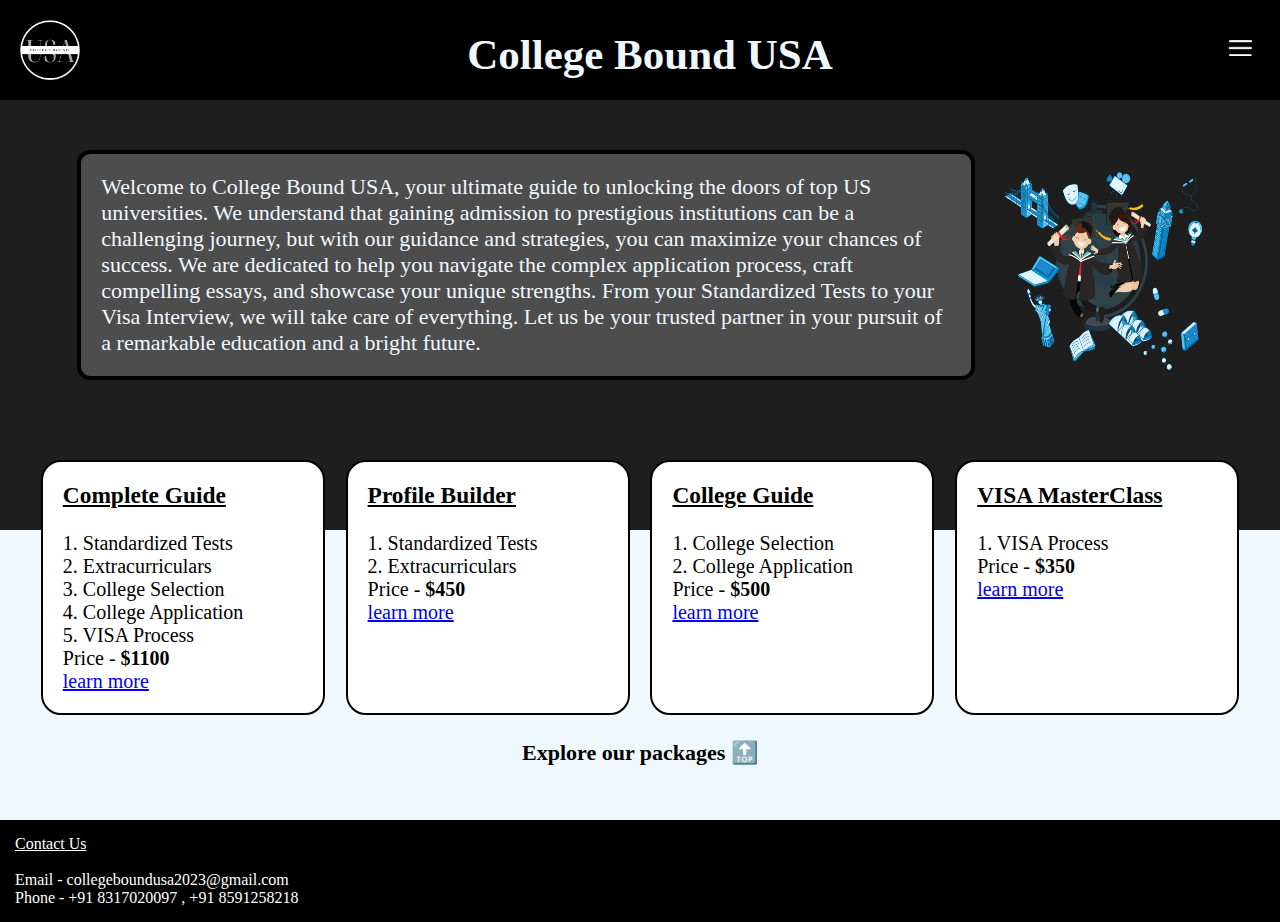
<file: index.html>
<!DOCTYPE html>
<html lang="en">
<head>
    <meta charset="UTF-8">
    <meta name="viewport" content="width=device-width, initial-scale=1.0">
    <link rel="shortcut icon" href="./images/CBU_Logo.png" type="image/x-icon">
    <title>College Bound USA</title>
    <link rel="stylesheet" href="style.css">
</head>
<body>
    
    <header>
        <img src="./images/CBU_Logo.png" alt="CBU_Logo" class="logo">
        <h1>College Bound USA</h1>
        <div class="menu_bar"><img src="./images/menu_bar.png" alt="menu bar" class="menu"></div>
    </header>

    <div class="menu_items">
        <p class="mi"><a href="/complete_guide.html">Complete Guide</a></p>
        <p class="mi"><a href="/profile_builder.html">Profile Builder</a></p>
        <p class="mi"><a href="college_guide.html">College Guide</a></p>
        <p class="mi"><a href="visa_masterclass.html">VISA MasterClass</a></p>
        <p class="mi"><a href="features.html">Features</a></p>
    </div>

    <div class="intro">
        <div class="about">
            Welcome to College Bound USA, your ultimate guide to unlocking the doors of top US universities. We understand that gaining admission to prestigious institutions can be a challenging journey, but with our guidance and strategies, you can maximize your chances of success. We are dedicated to help you navigate the complex application process, craft compelling essays, and showcase your unique strengths. From your Standardized Tests to your Visa Interview, we will take care of everything. Let us be your trusted partner in your pursuit of a remarkable education and a bright future.
        </div>
        <img src="./images/CBU_student_image.png" alt="image 1" class="image1">
    </div>

    <div class="content">
        <div class="packages">
            <div class="package">
                <h3><u>Complete Guide</u></h3><br>
                <p>1. Standardized Tests</p>
                <p>2. Extracurriculars</p>
                <p>3. College Selection</p>
                <p>4. College Application</p>
                <p>5. VISA Process</p>
                <p>Price - <b>$1100</b> </p>
                <a href="complete_guide.html">learn more</a>
            </div>
            
            <div class="package">
                <h3><u>Profile Builder</u></h3><br>
                <p>1. Standardized Tests</p>
                <p>2. Extracurriculars</p>
                <p>Price - <b>$450</b> </p>
                <a href="profile_builder.html">learn more</a>
            </div>
            
            <div class="package">
                <h3><u>College Guide</u></h3><br>
                <p>1. College Selection</p>
                <p>2. College Application</p>
                <p>Price - <b>$500</b> </p>
                <a href="college_guide.html">learn more</a>
            </div>
            
            <div class="package">
                <h3><u>VISA MasterClass</u></h3><br>
                <p>1. VISA Process</p>
                <p>Price - <b>$350</b> </p>
                <a href="visa_masterclass.html">learn more</a>
            </div>
        </div> 
        <div class="label"><b>Explore our packages 🔝</b></div>
    </div>

    <footer>
        <p><u>Contact Us</u></p> <br>
        <p>Email - collegeboundusa2023@gmail.com</p>
        <p>Phone - +91 8317020097 , +91 8591258218</p>
    </footer>
    
    <script src="index.js"></script>

</body>
</html>
</file>
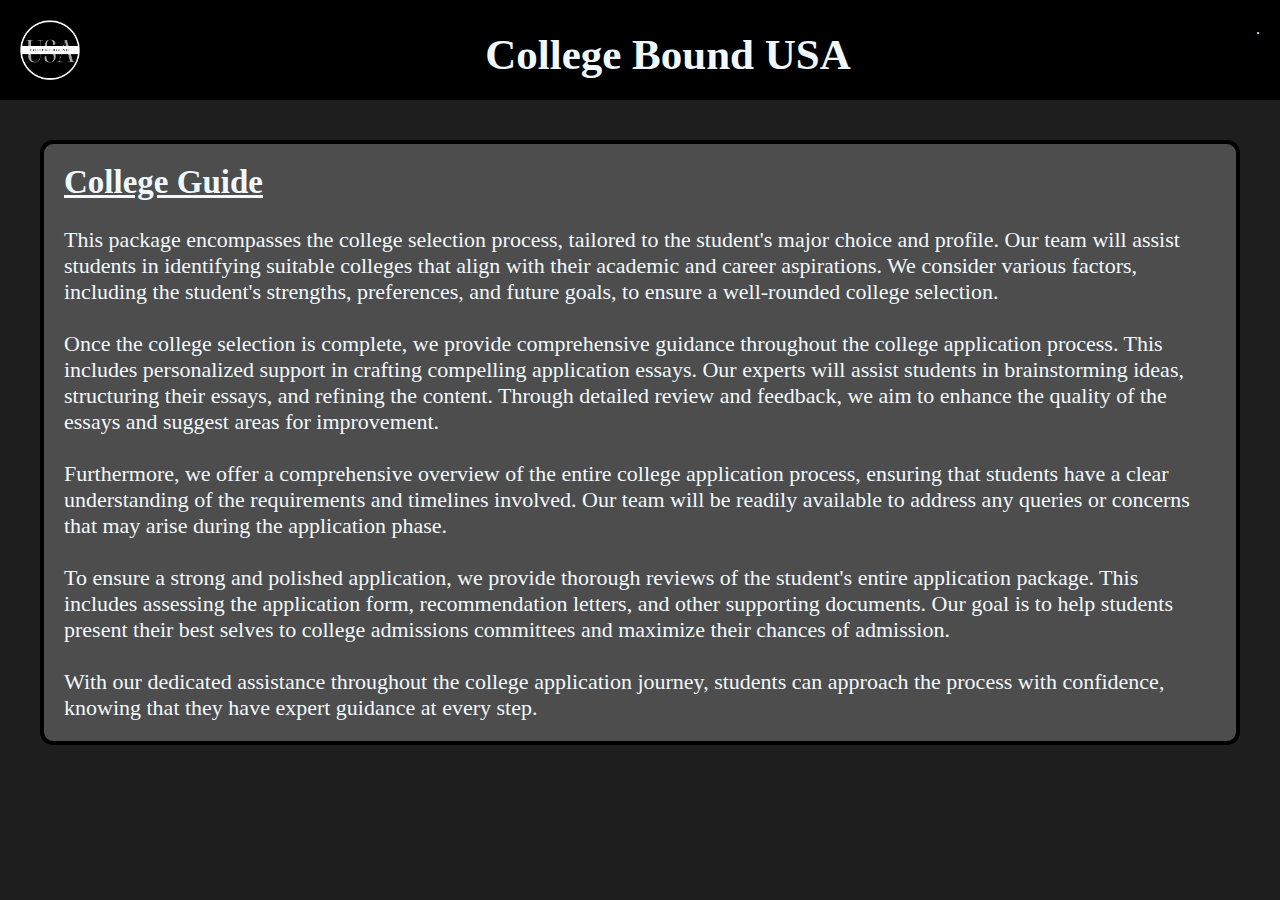
<file: college_guide.html>
<!DOCTYPE html>
<html lang="en">
<head>
    <meta charset="UTF-8">
    <meta name="viewport" content="width=device-width, initial-scale=1.0">
    <link rel="shortcut icon" href="./images/CBU_Logo.png" type="image/x-icon">
    <title>College Guide</title>
    <link rel="stylesheet" href="style_pb.css">
</head>
<body>

    <header>
        <img src="./images/CBU_Logo.png" alt="CBU_Logo" class="logo">
        <h1>College Bound USA</h1>
        <p>.</p>
    </header>

    <div class="container">
        <h2><u>College Guide</u></h2> <br>
        <p>This package encompasses the college selection process, tailored to the student's major choice and profile. Our team will assist students in identifying suitable colleges that align with their academic and career aspirations. We consider various factors, including the student's strengths, preferences, and future goals, to ensure a well-rounded college selection.</p> <br>

        <p>Once the college selection is complete, we provide comprehensive guidance throughout the college application process. This includes personalized support in crafting compelling application essays. Our experts will assist students in brainstorming ideas, structuring their essays, and refining the content. Through detailed review and feedback, we aim to enhance the quality of the essays and suggest areas for improvement.</p> <br>

        <p>Furthermore, we offer a comprehensive overview of the entire college application process, ensuring that students have a clear understanding of the requirements and timelines involved. Our team will be readily available to address any queries or concerns that may arise during the application phase.</p> <br>

        <p>To ensure a strong and polished application, we provide thorough reviews of the student's entire application package. This includes assessing the application form, recommendation letters, and other supporting documents. Our goal is to help students present their best selves to college admissions committees and maximize their chances of admission.<p> <br>

        <p>With our dedicated assistance throughout the college application journey, students can approach the process with confidence, knowing that they have expert guidance at every step.</p>
    </div>

    
</body>
</html>
</file>
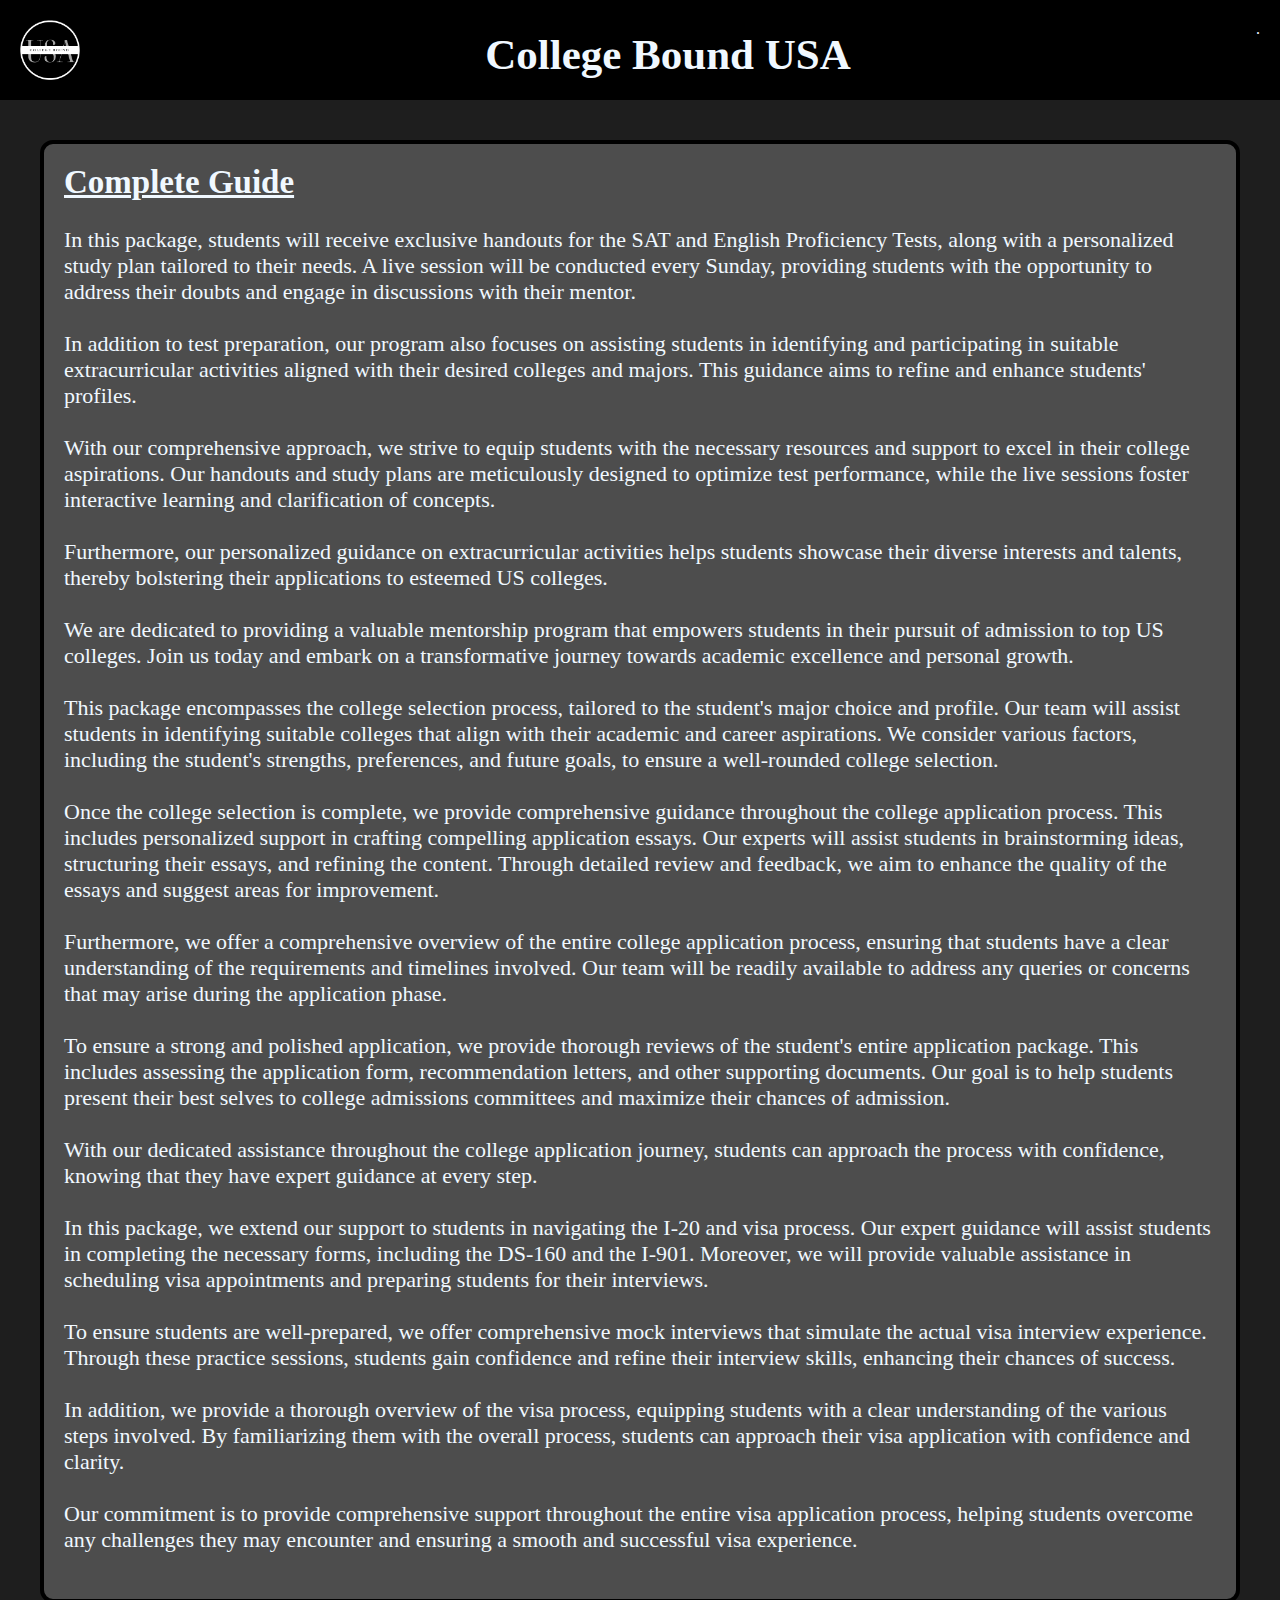
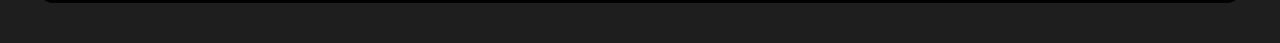
<file: complete_guide.html>
<!DOCTYPE html>
<html lang="en">
<head>
    <meta charset="UTF-8">
    <meta name="viewport" content="width=device-width, initial-scale=1.0">
    <link rel="shortcut icon" href="./images/CBU_Logo.png" type="image/x-icon">
    <title>College Guide</title>
    <link rel="stylesheet" href="style_pb.css">
</head>
<body>

    <header>
        <img src="./images/CBU_Logo.png" alt="CBU_Logo" class="logo">
        <h1>College Bound USA</h1>
        <p>.</p>
    </header>

    <div class="container">
        <h2><u>Complete Guide</u></h2> <br>
        <p>In this package, students will receive exclusive handouts for the SAT and English Proficiency Tests, along with a personalized study plan tailored to their needs. A live session will be conducted every Sunday, providing students with the opportunity to address their doubts and engage in discussions with their mentor.</p> <br>
        <p>In addition to test preparation, our program also focuses on assisting students in identifying and participating in suitable extracurricular activities aligned with their desired colleges and majors. This guidance aims to refine and enhance students' profiles.</p> <br>
        <p>With our comprehensive approach, we strive to equip students with the necessary resources and support to excel in their college aspirations. Our handouts and study plans are meticulously designed to optimize test performance, while the live sessions foster interactive learning and clarification of concepts.</p> <br>
        <p>Furthermore, our personalized guidance on extracurricular activities helps students showcase their diverse interests and talents, thereby bolstering their applications to esteemed US colleges.<p> <br>
        <p>We are dedicated to providing a valuable mentorship program that empowers students in their pursuit of admission to top US colleges. Join us today and embark on a transformative journey towards academic excellence and personal growth.</p> <br>
        
        <p>This package encompasses the college selection process, tailored to the student's major choice and profile. Our team will assist students in identifying suitable colleges that align with their academic and career aspirations. We consider various factors, including the student's strengths, preferences, and future goals, to ensure a well-rounded college selection.</p> <br>

        <p>Once the college selection is complete, we provide comprehensive guidance throughout the college application process. This includes personalized support in crafting compelling application essays. Our experts will assist students in brainstorming ideas, structuring their essays, and refining the content. Through detailed review and feedback, we aim to enhance the quality of the essays and suggest areas for improvement.</p> <br>

        <p>Furthermore, we offer a comprehensive overview of the entire college application process, ensuring that students have a clear understanding of the requirements and timelines involved. Our team will be readily available to address any queries or concerns that may arise during the application phase.</p> <br>

        <p>To ensure a strong and polished application, we provide thorough reviews of the student's entire application package. This includes assessing the application form, recommendation letters, and other supporting documents. Our goal is to help students present their best selves to college admissions committees and maximize their chances of admission.<p> <br>

        <p>With our dedicated assistance throughout the college application journey, students can approach the process with confidence, knowing that they have expert guidance at every step.</p> <br>
        
        <p>In this package, we extend our support to students in navigating the I-20 and visa process. Our expert guidance will assist students in completing the necessary forms, including the DS-160 and the I-901. Moreover, we will provide valuable assistance in scheduling visa appointments and preparing students for their interviews.</p> <br>

       <p>To ensure students are well-prepared, we offer comprehensive mock interviews that simulate the actual visa interview experience. Through these practice sessions, students gain confidence and refine their interview skills, enhancing their chances of success.</p> <br>

       <p>In addition, we provide a thorough overview of the visa process, equipping students with a clear understanding of the various steps involved. By familiarizing them with the overall process, students can approach their visa application with confidence and clarity.</p><br>

       <p>Our commitment is to provide comprehensive support throughout the entire visa application process, helping students overcome any challenges they may encounter and ensuring a smooth and successful visa experience.</p> <br>
    </div>

    
</body>
</html>
</file>
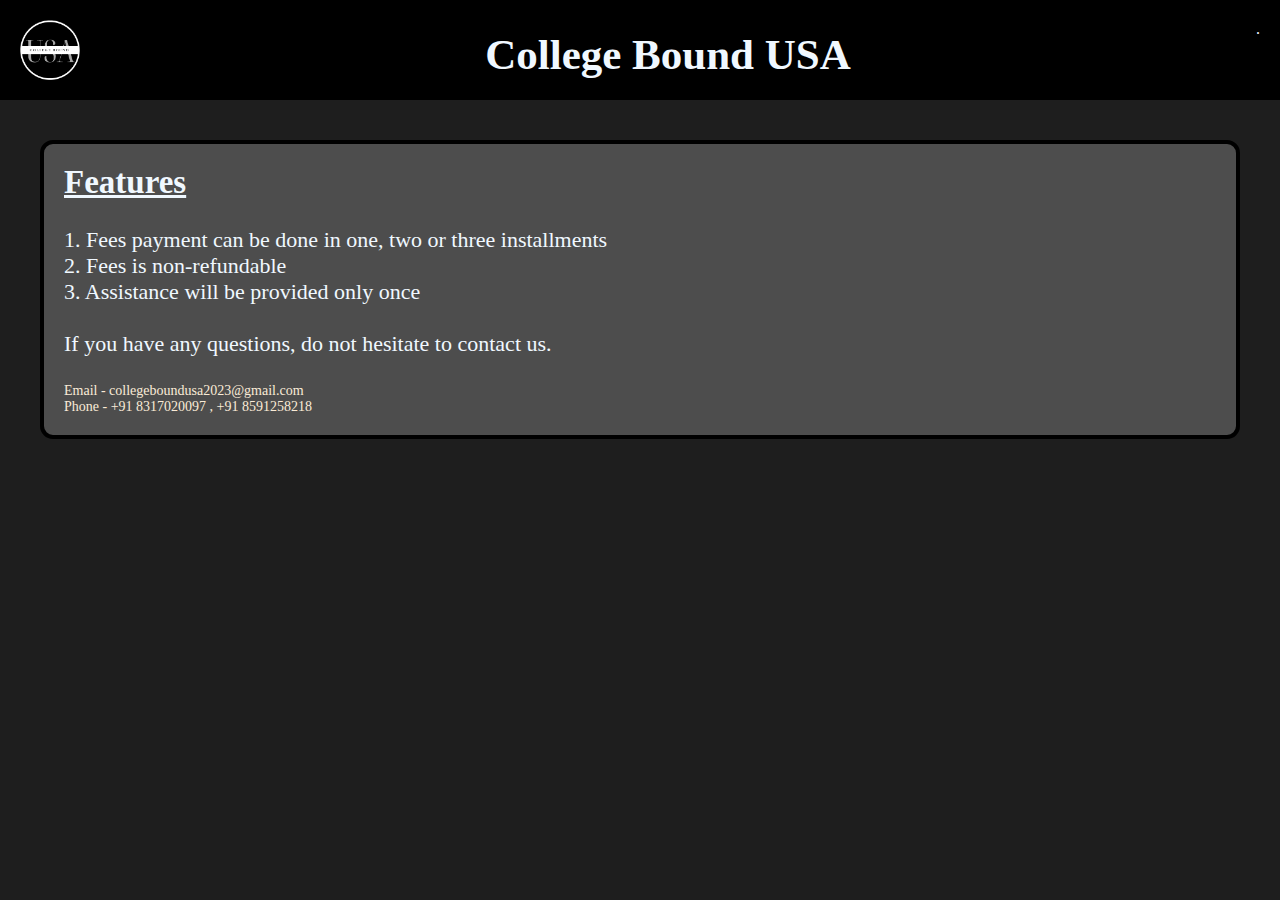
<file: features.html>
<!DOCTYPE html>
<html lang="en">

<head>
    <meta charset="UTF-8">
    <meta name="viewport" content="width=device-width, initial-scale=1.0">
    <link rel="shortcut icon" href="./images/CBU_Logo.png" type="image/x-icon">
    <title>Features</title>
    <link rel="stylesheet" href="style_pb.css">
    <style>
        .contact {
            font-size: 14px;
            color: antiquewhite;
        }
    </style>
</head>

<body>

    <header>
        <img src="./images/CBU_Logo.png" alt="CBU_Logo" class="logo">
        <h1>College Bound USA</h1>
        <p>.</p>
    </header>

    <div class="container">
        <h2><u>Features</u></h2> <br>
        <p>1. Fees payment can be done in one, two or three installments</p>
        <p>2. Fees is non-refundable</p>
        <p>3. Assistance will be provided only once</p> <br>
        <p>If you have any questions, do not hesitate to contact us.</p> <br>
        <div class="contact">
            <p>Email - collegeboundusa2023@gmail.com</p>
            <p>Phone - +91 8317020097 , +91 8591258218</p>
        </div>
    </div>


</body>

</html>
</file>
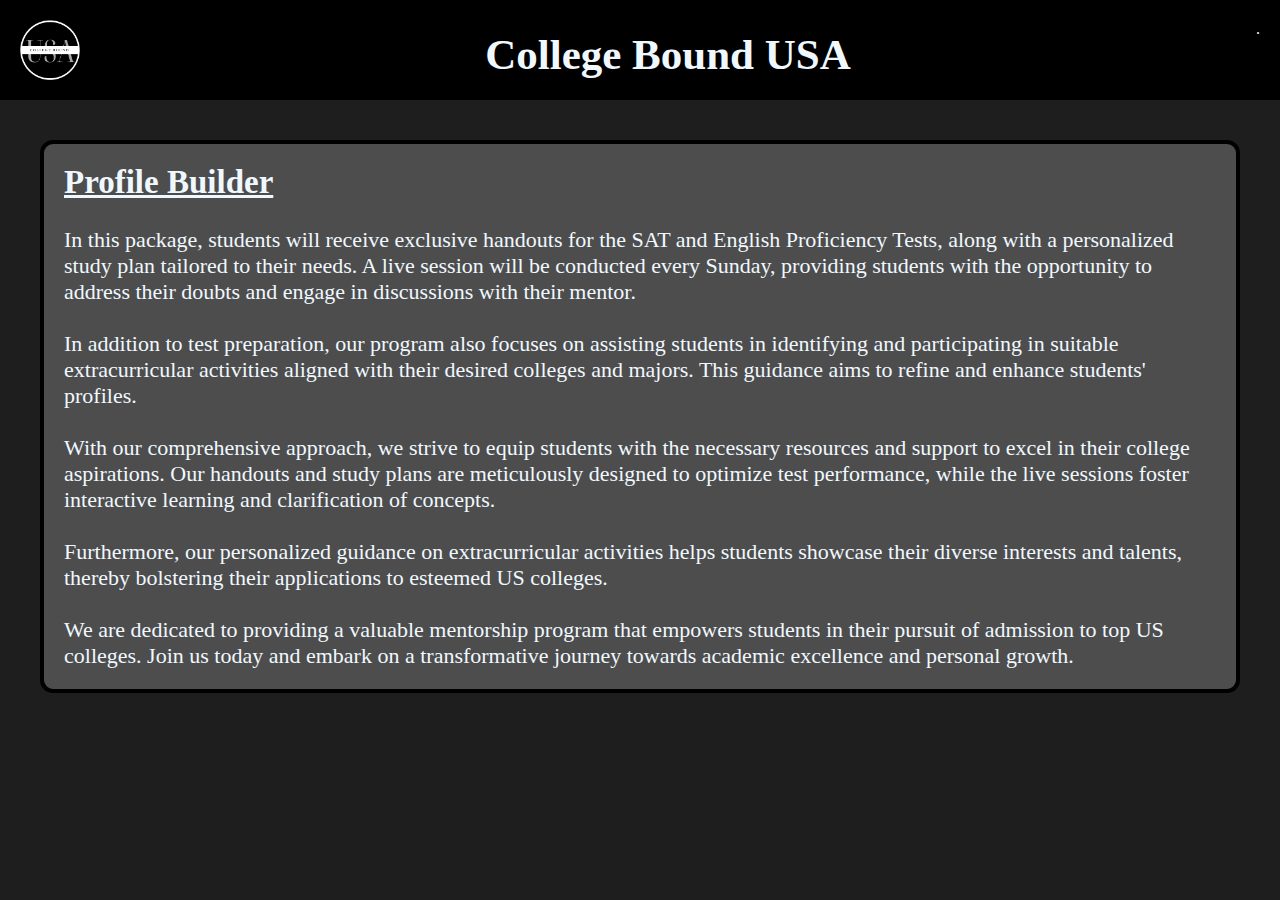
<file: profile_builder.html>
<!DOCTYPE html>
<html lang="en">
<head>
    <meta charset="UTF-8">
    <meta name="viewport" content="width=device-width, initial-scale=1.0">
    <link rel="shortcut icon" href="./images/CBU_Logo.png" type="image/x-icon">
    <title>Profile Builder</title>
    <link rel="stylesheet" href="style_pb.css">
</head>
<body>

    <header>
        <img src="./images/CBU_Logo.png" alt="CBU_Logo" class="logo">
        <h1>College Bound USA</h1>
        <p>.</p>
    </header>

    <div class="container">
        <h2><u>Profile Builder</u></h2> <br>
        <p>In this package, students will receive exclusive handouts for the SAT and English Proficiency Tests, along with a personalized study plan tailored to their needs. A live session will be conducted every Sunday, providing students with the opportunity to address their doubts and engage in discussions with their mentor.</p> <br>
        <p>In addition to test preparation, our program also focuses on assisting students in identifying and participating in suitable extracurricular activities aligned with their desired colleges and majors. This guidance aims to refine and enhance students' profiles.</p> <br>
        <p>With our comprehensive approach, we strive to equip students with the necessary resources and support to excel in their college aspirations. Our handouts and study plans are meticulously designed to optimize test performance, while the live sessions foster interactive learning and clarification of concepts.</p> <br>
        <p>Furthermore, our personalized guidance on extracurricular activities helps students showcase their diverse interests and talents, thereby bolstering their applications to esteemed US colleges.<p> <br>
        <p>We are dedicated to providing a valuable mentorship program that empowers students in their pursuit of admission to top US colleges. Join us today and embark on a transformative journey towards academic excellence and personal growth.</p>
    </div>

    
</body>
</html>
</file>
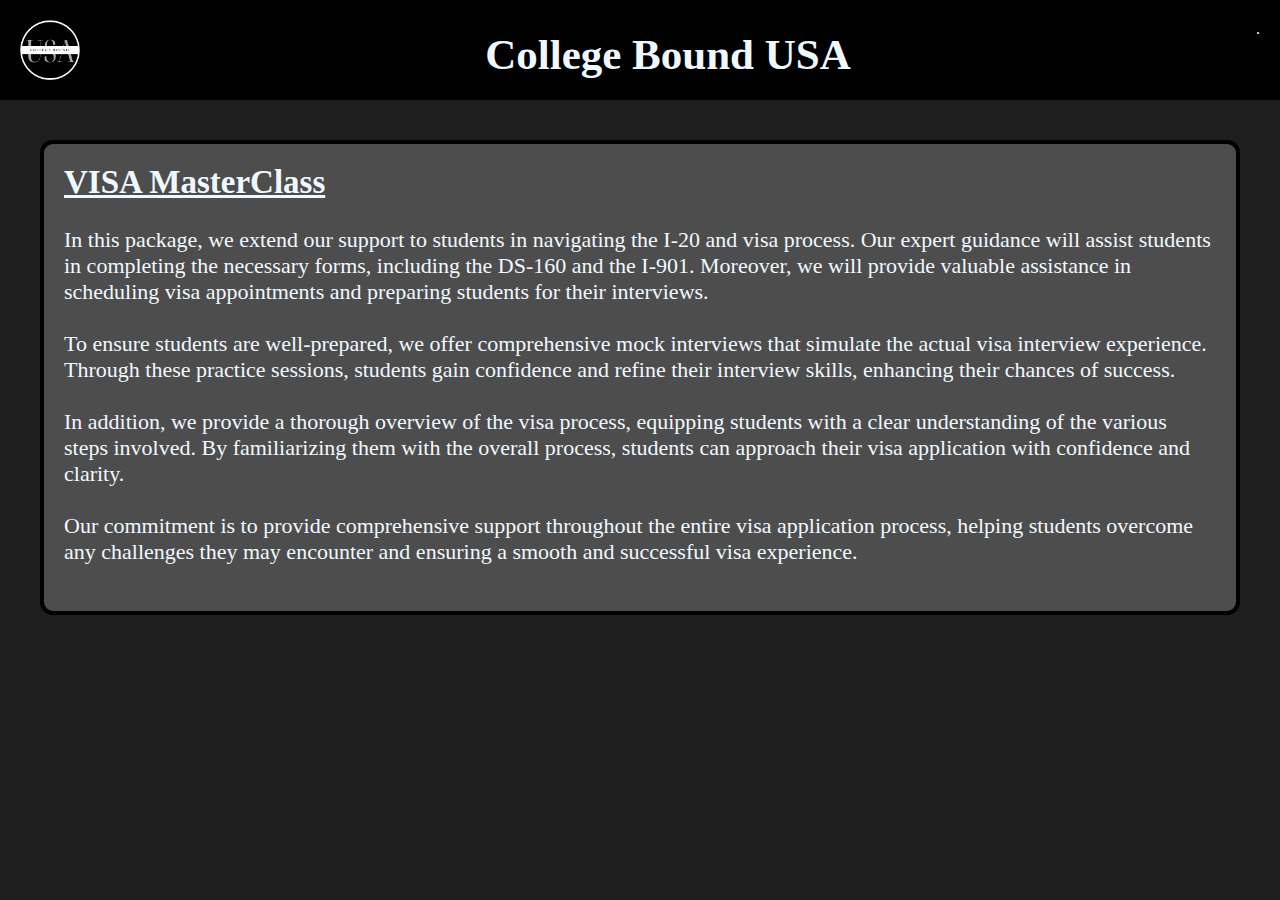
<file: visa_masterclass.html>
<!DOCTYPE html>
<html lang="en">

<head>
    <meta charset="UTF-8">
    <meta name="viewport" content="width=device-width, initial-scale=1.0">
    <link rel="shortcut icon" href="./images/CBU_Logo.png" type="image/x-icon">
    <title>Profile Builder</title>
    <link rel="stylesheet" href="style_pb.css">
</head>

<body>

    <header>
        <img src="./images/CBU_Logo.png" alt="CBU_Logo" class="logo">
        <h1>College Bound USA</h1>
        <p>.</p>
    </header>

    <div class="container">
        <h2><u>VISA MasterClass</u></h2> <br>
       <p>In this package, we extend our support to students in navigating the I-20 and visa process. Our expert guidance will assist students in completing the necessary forms, including the DS-160 and the I-901. Moreover, we will provide valuable assistance in scheduling visa appointments and preparing students for their interviews.</p> <br>
       <p>To ensure students are well-prepared, we offer comprehensive mock interviews that simulate the actual visa interview experience. Through these practice sessions, students gain confidence and refine their interview skills, enhancing their chances of success.</p> <br>
       <p>In addition, we provide a thorough overview of the visa process, equipping students with a clear understanding of the various steps involved. By familiarizing them with the overall process, students can approach their visa application with confidence and clarity.</p><br>
       <p>Our commitment is to provide comprehensive support throughout the entire visa application process, helping students overcome any challenges they may encounter and ensuring a smooth and successful visa experience.</p> <br>
    </div>


</body>

</html>
</file>
<file: style.css>
* {
    margin: 0;
    padding: 0;
}

body {
    background-color: #1e1e1e;
}

header {
    display: flex;
    flex-direction: row;
    background-color: black;
    color: aliceblue;
    padding: 20px;
    justify-content: space-between;
}

.logo {
    height: 60px;
    width: 60px;
}

h1 {
    margin-top: 10px;
    font-size: 43px;
}

.menu_bar {
    height: fit-content;
    margin-top: 7px;
    background-color: black;
}

.menu {
    height: 40px;
    width: 40px;
}

.menu:hover {
    background-color: rgb(174, 173, 173);
    cursor: pointer;
}


.menu_items {
    background-color: #fffdfd;
    position: absolute;
    right: 0;
    height: 300px;
    width: 250px;
    padding: 20px;
    z-index: 2;
    border: 2px solid black;
    border-radius: 10px;
    visibility: hidden;
    
}

.mi {
    padding: 10px;
    font-size: 20px;
    color: black;
}

.intro {
    display: flex;
    flex-direction: row;
    margin: 50px;
    margin-bottom: 150px;
    flex-wrap: wrap;
    justify-content: space-evenly;
}
.image1 {
    height: 200px;
    width: 200px;
    animation: spin 0.5s ease-out 1;
    margin-top: 20px;

}

.about {
    background-color: rgb(77, 77, 77);
    padding: 20px;
    font-size: 22px;
    border-radius: 13px;
    color: aliceblue;
    border: 4px solid black;
    width: 850px;
}

.content {
    display: flex;
    flex-direction: column;
    background-color: aliceblue;
    padding: 20px;
    height: 250px;
}

.packages {
    display: flex;
    flex-direction: row;
    justify-content: space-evenly;
    flex-wrap: wrap;
}

.package {
    background-color: #fff;
    padding: 20px;
    border: 2px solid black;
    border-radius: 20px;
    margin-top: 20px;
    width: 240px;
    position: relative;
    bottom: 110px;
    font-size: 20px;
}

.label {
    position: relative;
    bottom: 85px;
    text-align: center;
    font-size: 22px;
}

.tac {
    background-color: rgb(77, 77, 77);
    padding: 20px;
    font-size: 16px;
    border-radius: 13px;
    color: aliceblue;
    border: 4px solid black;
    margin: 32px;
}

footer {
    background-color: black;
    color: white;
    padding: 15px;
}

@keyframes spin {
    0% {
        transform: rotate(0deg);
    }

    100% {
        transform: rotate(360deg);
    }
}

@media (max-width:500px){
    h1{
        margin-top: 10px;
        font-size: 28px;
    }
    .content{
        height: 850px;
    }
    .about{
        font-size: 16px;
    }
}
</file>
<file: style_pb.css>
* {
    margin: 0;
    padding: 0;
}

body {
    background-color: #1e1e1e;
}

header {
    display: flex;
    flex-direction: row;
    background-color: black;
    color: aliceblue;
    padding: 20px;
    justify-content: space-between;
}

.logo {
    height: 60px;
    width: 60px;
}

h1 {
    margin-top: 10px;
    font-size: 43px;
}
.container{
    background-color: rgb(77, 77, 77);
    padding: 20px;
    font-size: 22px;
    border-radius: 13px;
    color: aliceblue;
    border: 4px solid black;
    margin: 40px;
}

@media (max-width:500px){
    h1{
        margin-top: 10px;
        font-size: 28px;
    }
    
}
</file>
